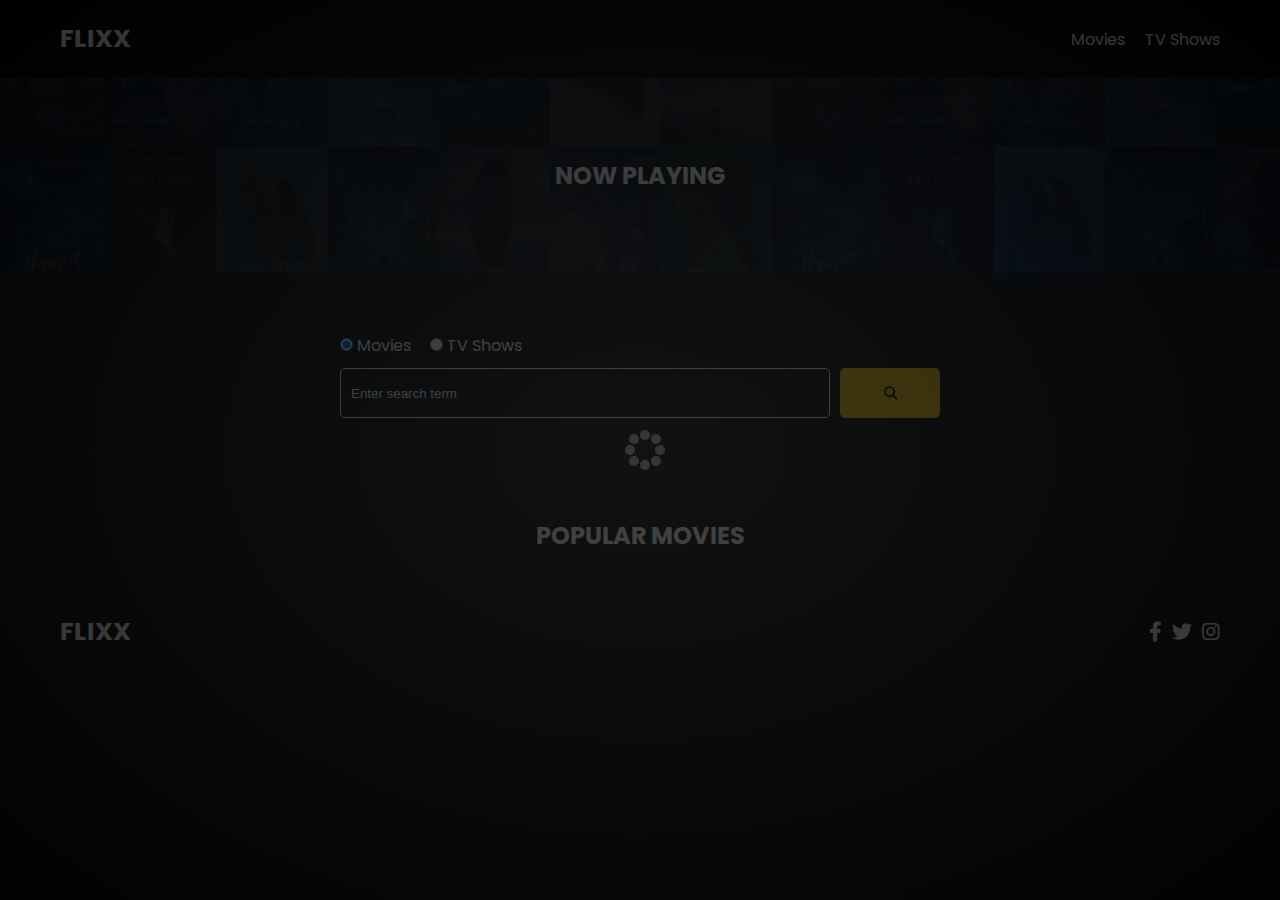
<file: index.html>
<!DOCTYPE html>
<html lang="en">
  <head>
    <meta charset="UTF-8" />
    <meta http-equiv="X-UA-Compatible" content="IE=edge" />
    <meta name="viewport" content="width=device-width, initial-scale=1.0" />
    <link rel="preconnect" href="https://fonts.googleapis.com" />
    <link rel="preconnect" href="https://fonts.gstatic.com" crossorigin />
    <link
      href="https://fonts.googleapis.com/css2?family=Poppins:wght@300;400;700&display=swap"
      rel="stylesheet"
    />
    <link rel="stylesheet" href="lib/swiper.css" />
    <link rel="stylesheet" href="lib/fontawesome.css" />
    <link rel="stylesheet" href="css/style.css" />
    <link rel="stylesheet" href="css/spinner.css" />
    <script src="lib/swiper.js"></script>
    <script src="js/script.js" defer></script>
    <title>Flixx</title>
  </head>
  <body>
    <header class="main-header">
      <div class="container">
        <div class="logo"><a href="/">FLIXX</a></div>
        <nav>
          <ul>
            <li>
              <a class="nav-link" href="/">Movies</a>
            </li>
            <li>
              <a class="nav-link" href="/shows.html">TV Shows</a>
            </li>
          </ul>
        </nav>
      </div>
    </header>

    <!-- Now Playing Section -->
    <section class="now-playing">
      <h2>Now Playing</h2>
      <div class="swiper">
        <div class="swiper-wrapper"></div>
      </div>
    </section>
    <section class="now-playing nb-2">
      <h2>Continue Viewing</h2>
      <div class="swiper swiper-2">
        <div class="swiper-wrapper swiper-wrapper-continue"></div>
      </div>
    </section>

    <!-- Search Movies -->
    <section class="search">
      <div class="container">
        <div id="alert"></div>
        <form action="/search.html" class="search-form">
          <!-- movies and shows radio box -->
          <div class="search-radio">
            <input type="radio" id="movie" name="type" value="movie" checked />
            <label for="movies">Movies</label>
            <input type="radio" id="tv" name="type" value="tv" />
            <label for="shows">TV Shows</label>
          </div>
          <div class="search-flex">
            <input
              type="text"
              name="search-term"
              id="search-term"
              placeholder="Enter search term"
            />
            <button class="btn" type="submit">
              <i class="fas fa-search"></i>
            </button>
          </div>
        </form>
      </div>
    </section>

    <!-- Popular Movies -->
    <section class="container">
      <h2>Popular Movies</h2>
      <div id="popular-movies" class="grid"></div>
    </section>

    <!-- Footer -->
    <footer class="main-footer">
      <div class="container">
        <div class="logo"><span>FLIXX</span></div>
        <div class="social-links">
          <a href="https://www.facebook.com" target="_blank"
            ><i class="fab fa-facebook-f"></i
          ></a>
          <a href="https://www.twitter.com" target="_blank"
            ><i class="fab fa-twitter"></i
          ></a>
          <a href="https://www.instagram.com" target="_blank"
            ><i class="fab fa-instagram"></i
          ></a>
        </div>
      </div>
    </footer>

    <div class="spinner"></div>
  </body>
</html>
</file>
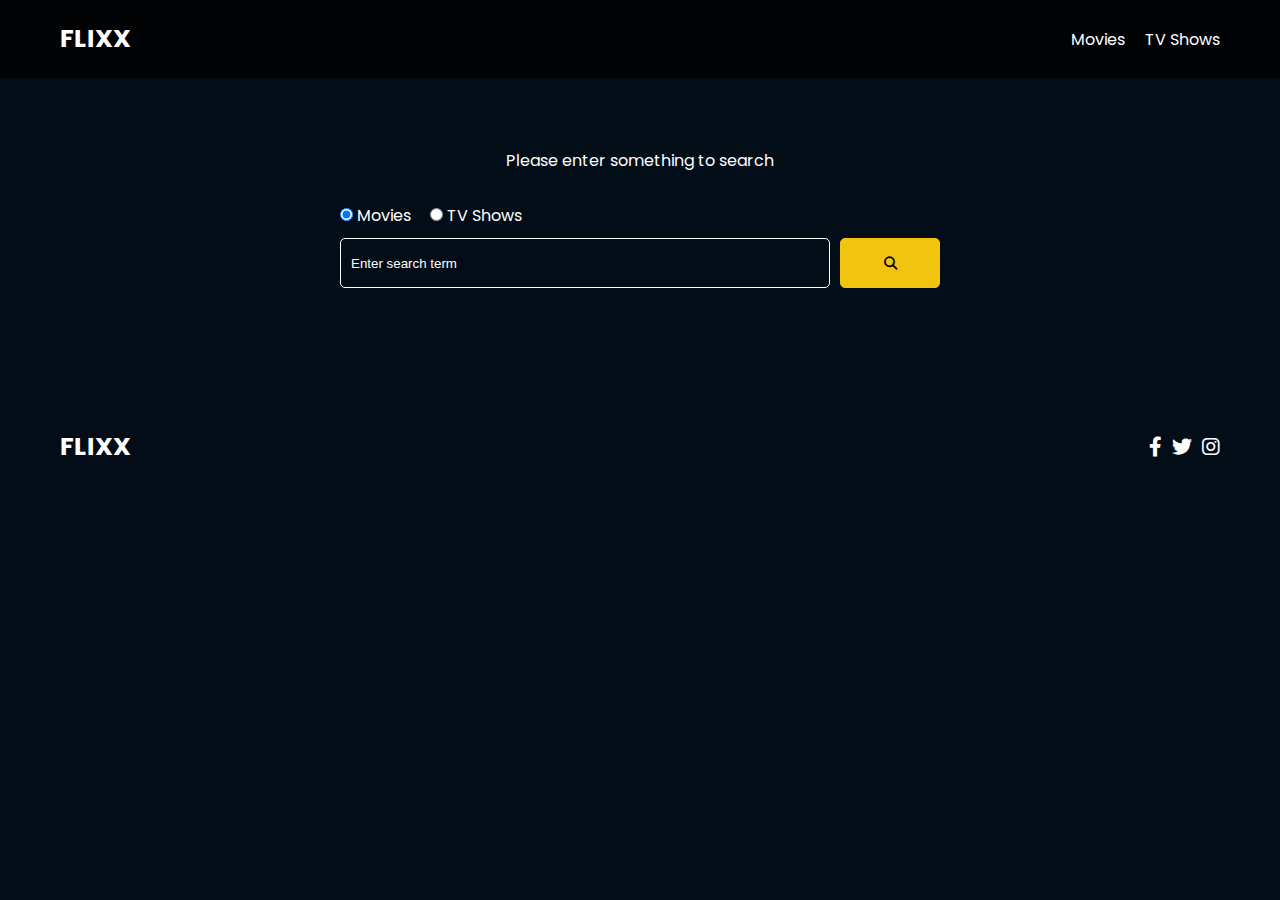
<file: search.html>
<!DOCTYPE html>
<html lang="en">
  <head>
    <meta charset="UTF-8" />
    <meta http-equiv="X-UA-Compatible" content="IE=edge" />
    <meta name="viewport" content="width=device-width, initial-scale=1.0" />
    <link rel="preconnect" href="https://fonts.googleapis.com" />
    <link rel="preconnect" href="https://fonts.gstatic.com" crossorigin />
    <link
      href="https://fonts.googleapis.com/css2?family=Poppins:wght@300;400;700&display=swap"
      rel="stylesheet"
    />
    <link rel="stylesheet" href="lib/fontawesome.css" />
    <link rel="stylesheet" href="css/style.css" />
    <link rel="stylesheet" href="css/spinner.css" />
    <script src="js/script.js" defer></script>
    <title>Flixx | Search Movies & Shows</title>
  </head>
  <body>
    <header class="main-header">
      <div class="container">
        <div class="logo"><a href="/">FLIXX</a></div>
        <nav>
          <ul>
            <li>
              <a class="nav-link" href="/">Movies</a>
            </li>
            <li>
              <a class="nav-link" href="/shows.html">TV Shows</a>
            </li>
          </ul>
        </nav>
      </div>
    </header>

    <!-- Search Movies -->
    <section class="search">
      <div class="container">
        <div id="alert"></div>
        <form action="/search.html" class="search-form">
          <div class="search-radio">
            <input type="radio" id="movie" name="type" value="movie" checked />
            <label for="movies">Movies</label>
            <input type="radio" id="tv" name="type" value="tv" />
            <label for="shows">TV Shows</label>
          </div>
          <div class="search-flex">
            <input
              type="text"
              name="search-term"
              id="search-term"
              placeholder="Enter search term"
            />
            <button class="btn" type="submit">
              <i class="fas fa-search"></i>
            </button>
          </div>
        </form>
      </div>
    </section>

    <!-- Search Results -->
    <section id="search-results-wrapper" class="container">
      <heading id="search-results-heading"></heading>
      <div id="search-results" class="grid"></div>
      <div id="pagination"></div>
    </section>

    <!-- Footer -->
    <footer class="main-footer">
      <div class="container">
        <div class="logo"><span>FLIXX</span></div>
        <div class="social-links">
          <a href="https://www.facebook.com" target="_blank"
            ><i class="fab fa-facebook-f"></i
          ></a>
          <a href="https://www.twitter.com" target="_blank"
            ><i class="fab fa-twitter"></i
          ></a>
          <a href="https://www.instagram.com" target="_blank"
            ><i class="fab fa-instagram"></i
          ></a>
        </div>
      </div>
    </footer>

    <div class="spinner"></div>
  </body>
</html>
</file>
<file: css/style.css>
*,
*::before,
*::after {
  box-sizing: border-box;
  padding: 0;
  margin: 0;
}

:root {
  --color-primary: #020d18;
  --color-secondary: #f1c40f;
}

body {
  font-family: 'Poppins', sans-serif;
  font-size: 16px;
  background: var(--color-primary);
  color: #fff;
  overflow-x: hidden;
}

a {
  color: #fff;
  text-decoration: none;
}

ul {
  list-style: none;
}

.text-primary {
  color: var(--color-secondary);
}

.text-secondary {
  color: var(--color-secondary);
}

.active {
  color: var(--color-secondary);
  font-weight: 700;
}

.back {
  margin-top: 30px;
}

.btn {
  display: inline-block;
  padding: 0.5rem 1rem;
  border: 1px solid var(--color-secondary);
  border-radius: 5px;
  color: #fff;
  cursor: pointer;
  background: transparent;
  transition: all 0.3s ease-in-out;
}

.btn:hover {
  background: var(--color-secondary);
  color: #000;
}

.btn:disabled {
  border-color: #ccc;
  cursor: not-allowed;
}

.btn:disabled:hover {
  background: transparent;
  color: #fff;
}

.container {
  max-width: 1200px;
  width: 100%;
  margin: 0 auto;
  padding: 0 20px;
}

.main-header .container {
  display: flex;
  justify-content: space-between;
  align-items: center;
  padding: 0 20px;
}

.main-header {
  padding: 20px 0;
  background: rgba(0, 0, 0, 0.8);
}

.main-header .logo {
  color: #fff;
  font-size: 25px;
  font-weight: 700;
  text-transform: uppercase;
}

.main-header ul {
  display: flex;
}

.main-header ul li {
  margin-left: 20px;
}

.main-header ul li a {
  font-size: 16px;
}

.main-header ul li a:hover {
  color: var(--color-secondary);
}

/* Grid */
.grid {
  display: grid;
  grid-template-columns: repeat(auto-fit, minmax(250px, 1fr));
  grid-gap: 20px;
}

/* Card */
.card {
  background: #04376b;
  padding: 5px;
}

.card img {
  width: 100%;
}

.card-body {
  padding: 10px;
  font-size: 20px;
}

.card:hover {
  transform: scale(1.05);
  transition: all 0.5s ease-in-out;
  background: #0a4b8f;
}

/* Footer */
.main-footer {
  background: #020d18;
  padding: 20px 0;
  margin-top: 20px;
}

.main-footer .container {
  display: flex;
  justify-content: space-between;
  align-items: center;
}

.main-footer .container .logo {
  color: #fff;
  font-size: 25px;
  font-weight: 700;
  text-transform: uppercase;
}

.main-footer .container .social-links {
  display: flex;
  font-size: 20px;
}

.main-footer .container .social-links a {
  margin-left: 10px;
  color: #fff;
}

.main-footer .container .social-links a:hover {
  color: var(--color-secondary);
}

/* Section: Now Playing */

section.now-playing {
  padding: 60px;
  background: url(../images/showcase-bg.jpg) no-repeat center center/cover;
}

section h2 {
  margin: 20px 0;
  text-align: center;
  text-transform: uppercase;
}

.n-2 {
  display: none;
  /* margin-top: 1000px; */
}

/* Slider */
.swiper,
.swiper-2 {
  width: 100%;
  height: 50%;
  /* background-color: red; */
  /* display: flex;
  flex-direction: row;
  justify-content: center;
  align-items: center; */
}

.swiper-slide {
  text-align: center;
  font-size: 18px;
  background: var(--color-primary);
  display: flex;
  flex-direction: column;
  justify-content: center;
  align-items: center;
}

.swiper-slide img {
  display: block;
  width: 100%;
  height: 100%;
  object-fit: cover;
}

.swiper-rating {
  padding: 10px;
}

/* Movie Details */
.details-top {
  display: flex;
  justify-content: space-between;
  align-items: center;
  margin: 50px 0 30px;
  max-width: 100%;
}

.details-top img {
  width: 320px;
  /* max-width: 100%; */
  height: 100%;
  margin-right: 60px;
  /* object-fit: cover; */
}

.details-top p {
  margin: 20px 0;
}

.details-top .btn {
  margin-top: 20px;
}

.details-bottom li {
  margin: 15px 0;
  padding-bottom: 8px;
  border-bottom: 1px solid #fff;
  border-color: rgba(255, 255, 255, 0.1);
}

/* Search */
.search {
  padding: 60px;
  margin-bottom: 40px;
}

.search .container {
  display: flex;
  justify-content: center;
  align-items: center;
  flex-direction: column;
}

.search .container h2 {
  margin-bottom: 20px;
}

.search .container form {
  width: 100%;
  max-width: 600px;
}

.search-radio label {
  margin-right: 15px;
}

.search-flex {
  display: flex;
  justify-content: space-between;
  align-items: center;
  margin-top: 10px;
}

.search .container form input[type='text'] {
  flex: 6;
  width: 100%;
  height: 50px;
  padding: 10px;
  margin-right: 10px;
  border: 1px solid #fff;
  border-radius: 5px;
  background: transparent;
  color: #fff;
}

.search .container form input[type='text']::placeholder {
  color: #fff;
}

.search .container form input[type='text']:focus {
  outline: none;
}

.search .container form button {
  flex: 1;
  display: block;
  width: 100%;
  padding: 10px;
  border-radius: 5px;
  height: 50px;
  cursor: pointer;
  background: var(--color-secondary);
  color: #000;
}

.search .container form button:hover {
  background: transparent;
  color: #fff;
}

.pagination {
  margin-top: 20px;
}

.page-counter {
  margin-top: 10px;
}

/* Alert */
.alert {
  padding: 10px 20px;
  margin-bottom: 20px;
  border-radius: 5px;
}

.alert-success {
  background: green;
}

.alert-error {
  background: red;
}

@media (max-width: 768px) {
  .details-top {
    flex-direction: column;
  }
}
</file>
<file: css/spinner.css>
/* Spinner From: https://codepen.io/tbrownvisuals/pen/edGYvx */
.spinner {
  position: fixed;
  z-index: 999;
  height: 2em;
  width: 2em;
  overflow: show;
  margin: auto;
  top: 0;
  left: 0;
  bottom: 0;
  right: 0;
  display: none;
}

.show {
  display: block;
}

/* Transparent Overlay */
.spinner:before {
  content: '';
  display: block;
  position: fixed;
  top: 0;
  left: 0;
  width: 100%;
  height: 100%;
  background: radial-gradient(rgba(20, 20, 20, 0.8), rgba(0, 0, 0, 0.8));

  background: -webkit-radial-gradient(
    rgba(20, 20, 20, 0.8),
    rgba(0, 0, 0, 0.8)
  );
}

/* :not(:required) hides these rules from IE9 and below */
.spinner:not(:required) {
  /* hide "loading..." text */
  font: 0/0 a;
  color: transparent;
  text-shadow: none;
  background-color: transparent;
  border: 0;
}

.spinner:not(:required):after {
  content: '';
  display: block;
  font-size: 10px;
  width: 1em;
  height: 1em;
  margin-top: -0.5em;
  -webkit-animation: spinner 150ms infinite linear;
  -moz-animation: spinner 150ms infinite linear;
  -ms-animation: spinner 150ms infinite linear;
  -o-animation: spinner 150ms infinite linear;
  animation: spinner 150ms infinite linear;
  border-radius: 0.5em;
  -webkit-box-shadow: rgba(255, 255, 255, 0.75) 1.5em 0 0 0,
    rgba(255, 255, 255, 0.75) 1.1em 1.1em 0 0,
    rgba(255, 255, 255, 0.75) 0 1.5em 0 0,
    rgba(255, 255, 255, 0.75) -1.1em 1.1em 0 0,
    rgba(255, 255, 255, 0.75) -1.5em 0 0 0,
    rgba(255, 255, 255, 0.75) -1.1em -1.1em 0 0,
    rgba(255, 255, 255, 0.75) 0 -1.5em 0 0,
    rgba(255, 255, 255, 0.75) 1.1em -1.1em 0 0;
  box-shadow: rgba(255, 255, 255, 0.75) 1.5em 0 0 0,
    rgba(255, 255, 255, 0.75) 1.1em 1.1em 0 0,
    rgba(255, 255, 255, 0.75) 0 1.5em 0 0,
    rgba(255, 255, 255, 0.75) -1.1em 1.1em 0 0,
    rgba(255, 255, 255, 0.75) -1.5em 0 0 0,
    rgba(255, 255, 255, 0.75) -1.1em -1.1em 0 0,
    rgba(255, 255, 255, 0.75) 0 -1.5em 0 0,
    rgba(255, 255, 255, 0.75) 1.1em -1.1em 0 0;
}

/* Animation */

@-webkit-keyframes spinner {
  0% {
    -webkit-transform: rotate(0deg);
    -moz-transform: rotate(0deg);
    -ms-transform: rotate(0deg);
    -o-transform: rotate(0deg);
    transform: rotate(0deg);
  }
  100% {
    -webkit-transform: rotate(360deg);
    -moz-transform: rotate(360deg);
    -ms-transform: rotate(360deg);
    -o-transform: rotate(360deg);
    transform: rotate(360deg);
  }
}
@-moz-keyframes spinner {
  0% {
    -webkit-transform: rotate(0deg);
    -moz-transform: rotate(0deg);
    -ms-transform: rotate(0deg);
    -o-transform: rotate(0deg);
    transform: rotate(0deg);
  }
  100% {
    -webkit-transform: rotate(360deg);
    -moz-transform: rotate(360deg);
    -ms-transform: rotate(360deg);
    -o-transform: rotate(360deg);
    transform: rotate(360deg);
  }
}
@-o-keyframes spinner {
  0% {
    -webkit-transform: rotate(0deg);
    -moz-transform: rotate(0deg);
    -ms-transform: rotate(0deg);
    -o-transform: rotate(0deg);
    transform: rotate(0deg);
  }
  100% {
    -webkit-transform: rotate(360deg);
    -moz-transform: rotate(360deg);
    -ms-transform: rotate(360deg);
    -o-transform: rotate(360deg);
    transform: rotate(360deg);
  }
}
@keyframes spinner {
  0% {
    -webkit-transform: rotate(0deg);
    -moz-transform: rotate(0deg);
    -ms-transform: rotate(0deg);
    -o-transform: rotate(0deg);
    transform: rotate(0deg);
  }
  100% {
    -webkit-transform: rotate(360deg);
    -moz-transform: rotate(360deg);
    -ms-transform: rotate(360deg);
    -o-transform: rotate(360deg);
    transform: rotate(360deg);
  }
}
</file>
